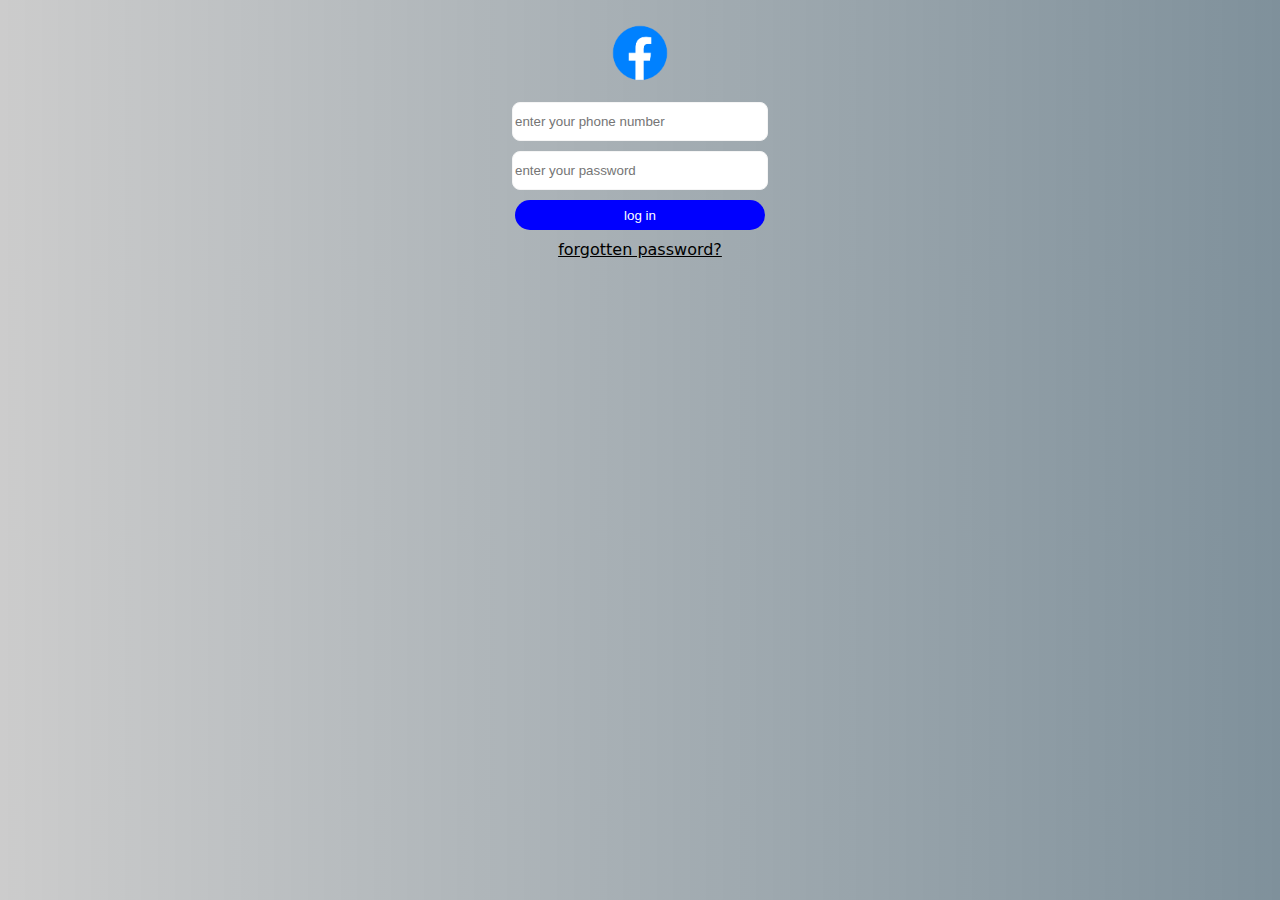
<file: index.html>
<!DOCTYPE html>
<html lang="en">
<head>
    <meta charset="UTF-8">
    <meta name="viewport" content="width=device-width, initial-scale=1.0">
    <title>log in page</title>
    <link rel="stylesheet" href="log.css">
</head>
<body>
    <main>
        <div id="pic">
            <img src="img/icon1.png" alt="" class="pic">
        </div>
        <div id="inp">
         <input type="text" class="inp1" placeholder="enter your phone number"><br>
         <input type="password" class="inp2" placeholder="enter your password">
        </div>
        <div id="btn">
         <button>log in</button>
        </div>
        <a href="$">forgotten password?</a>
</body>
</html>
</file>
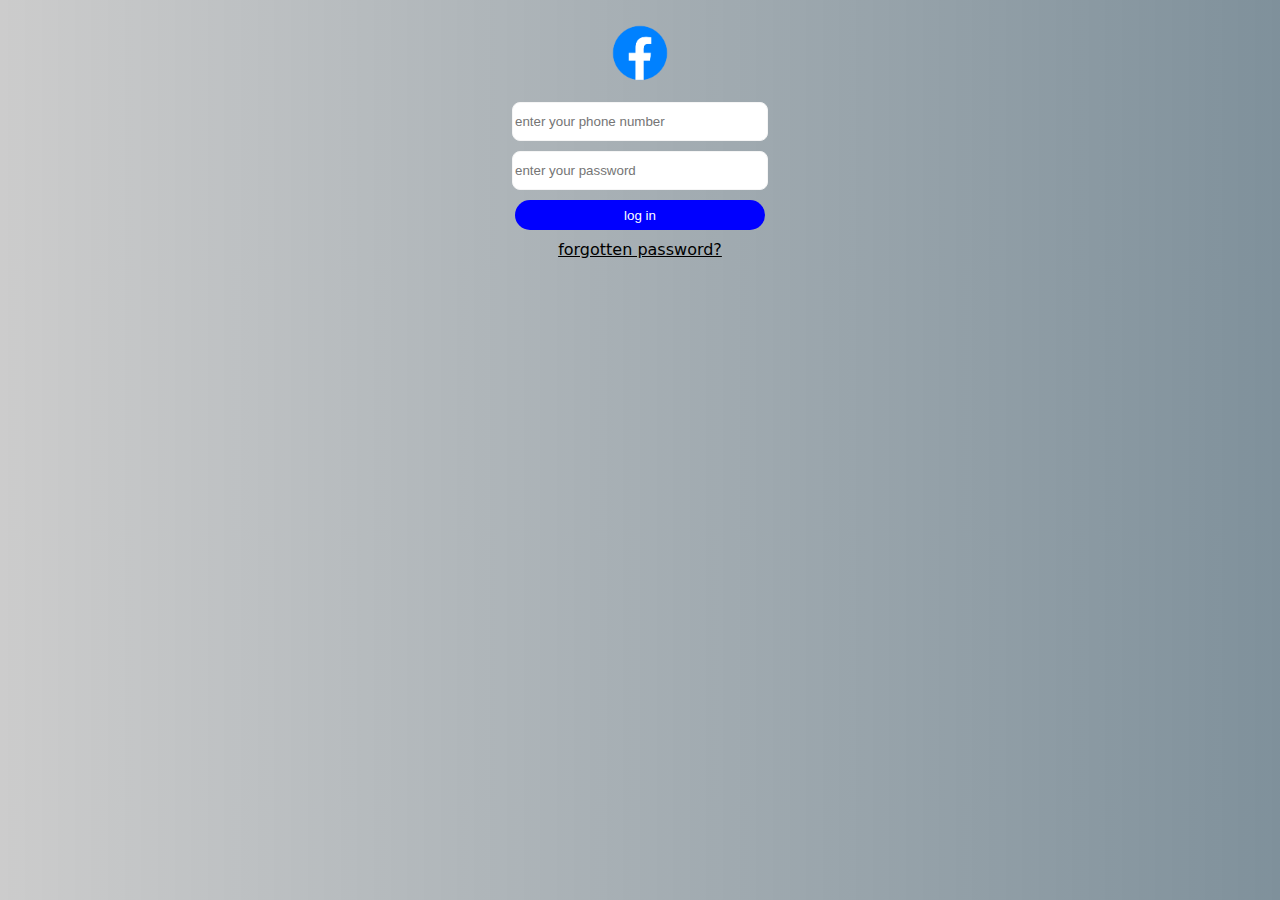
<file: log.html>
<!DOCTYPE html>
<html lang="en">
<head>
    <meta charset="UTF-8">
    <meta name="viewport" content="width=device-width, initial-scale=1.0">
    <title>log in page</title>
    <link rel="stylesheet" href="log.css">
</head>
<body>
    <main>
        <div id="pic">
            <img src="img/icon1.png" alt="" class="pic">
        </div>
        <div id="inp">
         <input type="text" class="inp1" placeholder="enter your phone number"><br>
         <input type="password" class="inp2" placeholder="enter your password">
        </div>
        <div id="btn">
         <button>log in</button>
        </div>
        <a href="$">forgotten password?</a>
</body>
</html>
</file>
<file: log.css>
.pic {
    width: 90px;
}
main{
    display: grid;
    place-items: center;
}
.inp1 {
    width: 250px;
    margin-bottom: 10px;
    height: 35px;
}
.inp2 {
    width: 250px;
    height: 35px;
    margin-bottom: 10px;
}
#btn button{
    width: 250px;
    margin-bottom: 10px;
    height: 30px;
    border-radius: 15px;
    background-color: blue;
    color: white;
    border: none;
}
#inp input{
    border-radius: 8px;
    border: solid 1px whitesmoke;
}
a{
    color: black;
    font-family:system-ui, -apple-system, BlinkMacSystemFont, 'Segoe UI', Roboto, Oxygen, Ubuntu, Cantarell, 'Open Sans', 'Helvetica Neue', sans-serif;
}
body{
    background: linear-gradient(90deg, rgba(0,0,0,.2) 0%, rgba(0,35,56,.5) 100%);
}
</file>
